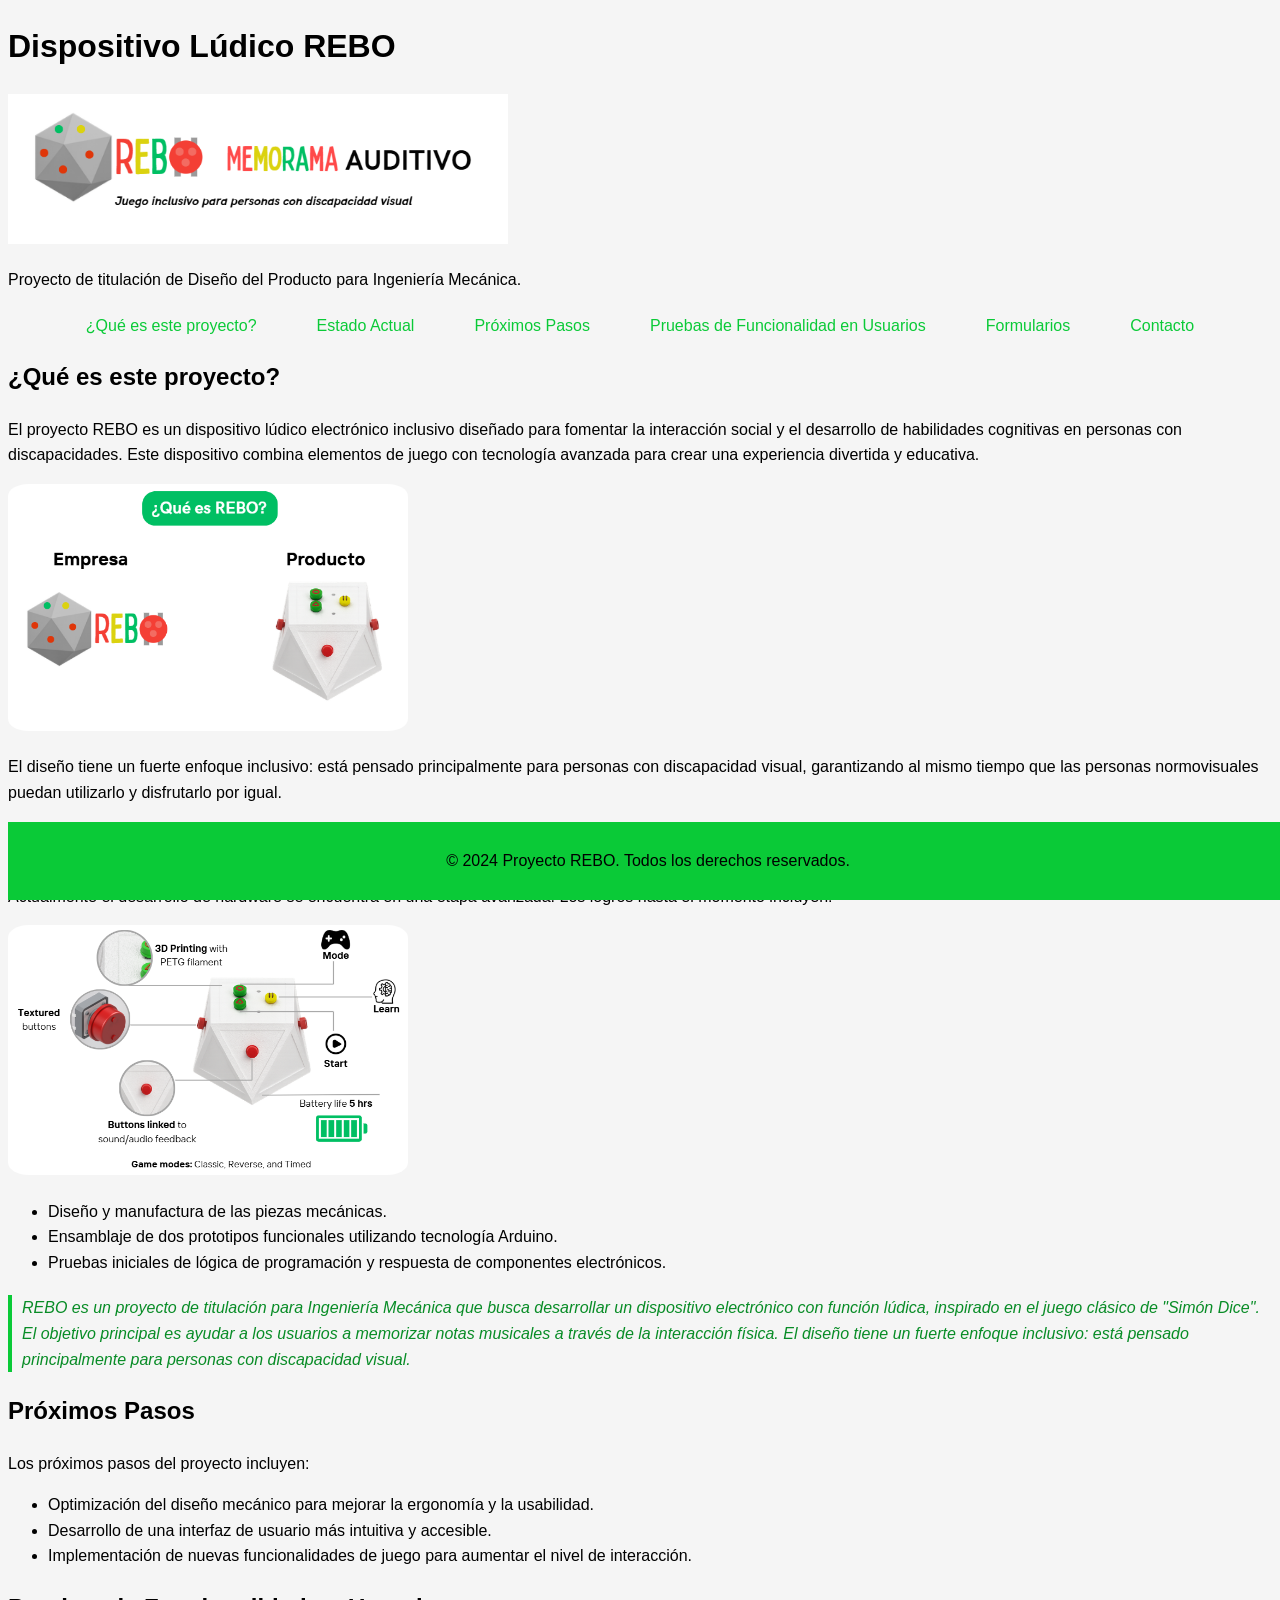
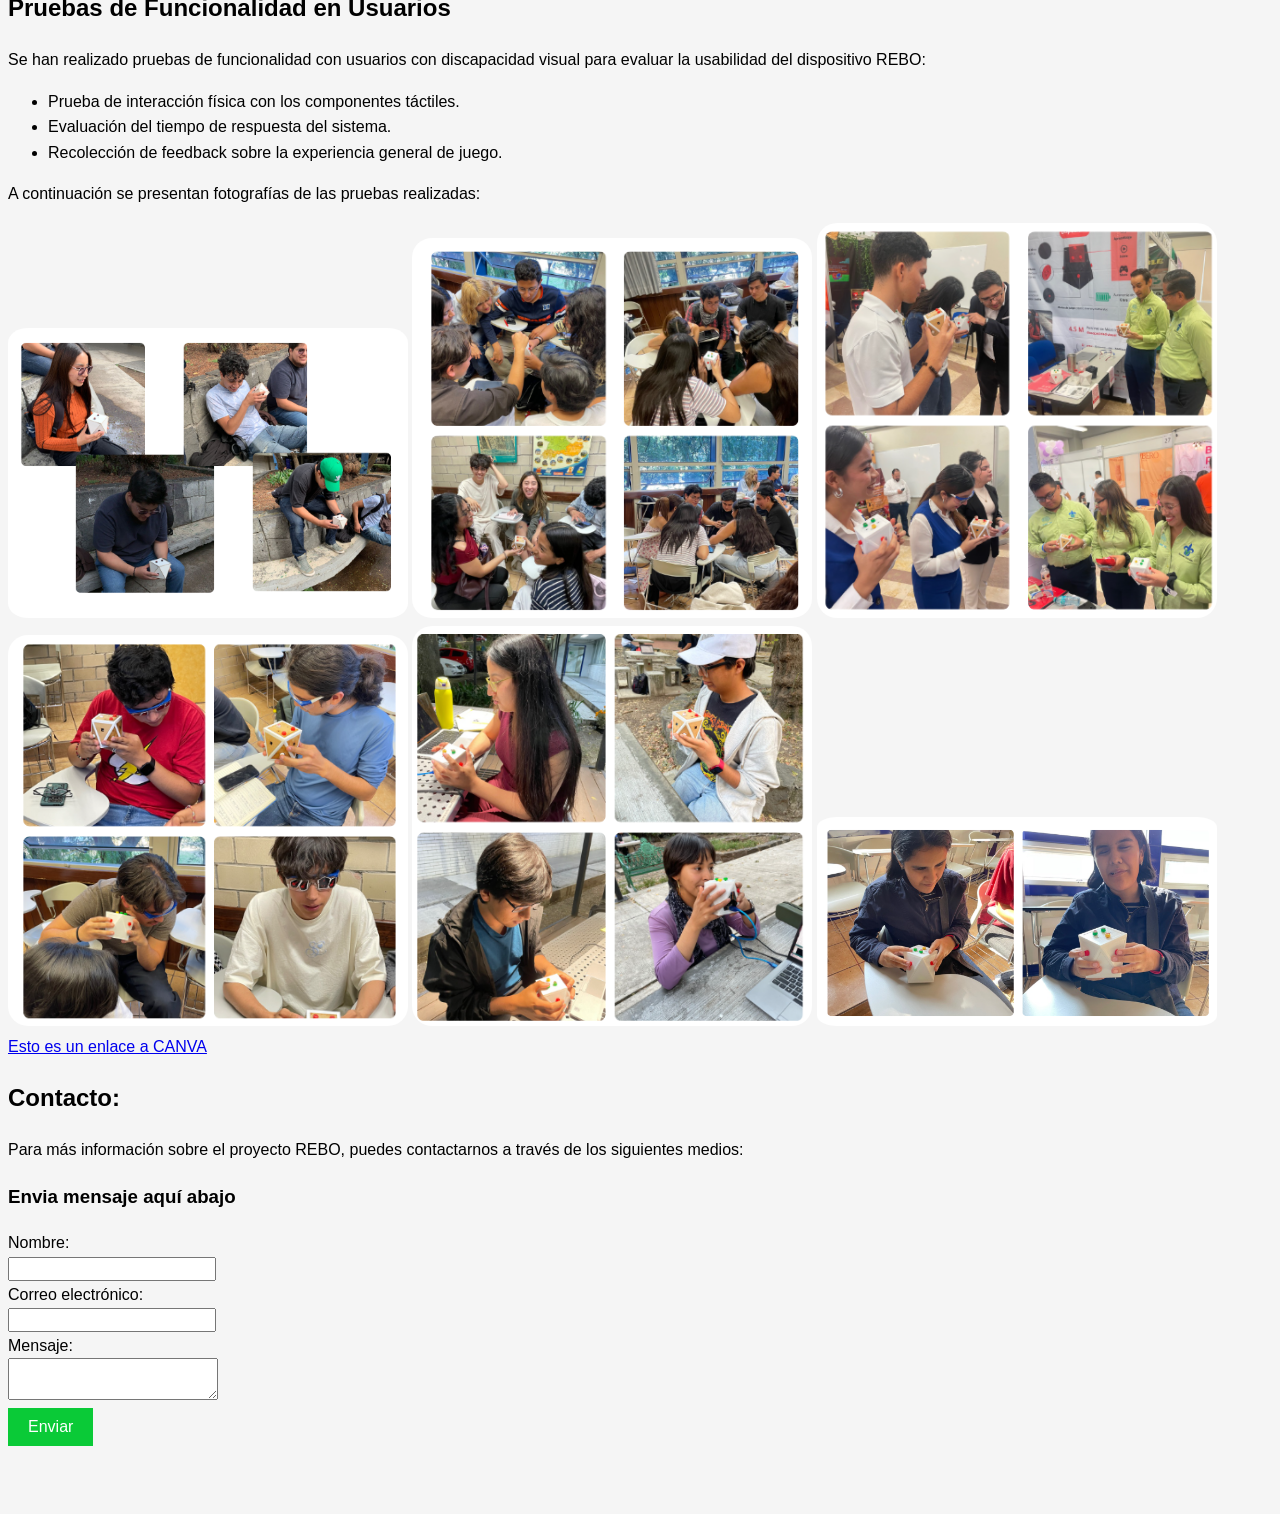
<file: Index.html>
<!DOCTYPE html>
<html lang="es">
<head>
    <meta charset="UTF-8">
    <meta name="viewport" content="width=device-width, initial-scale=1.0">
    <title>REBO-Dispositivo Lúdico Electrónico Inclusivo</title>
    <!-- Icono de la pestaña-->
    <link rel="icon" href="Img/Logo.png" type="image/png">
    <link rel="stylesheet" href="CSS/estilos.css">
</head>
<body>
    <header>
        <h1>Dispositivo Lúdico REBO</h1>
        <img src="Img/Portada-REBO-WEB.png" alt="Imagen de portada del dispositivo REBO" width="500">
        <p>Proyecto de titulación de Diseño del Producto para Ingeniería Mecánica.</p>
        
        <nav>
            <ul>
                <li><a href="#que-es">¿Qué es este proyecto?</a></li>
                <li><a href="#estado-actual">Estado Actual</a></li>
                <li><a href="#proximos-pasos">Próximos Pasos</a></li>
                <li><a href="#Pruebas de Funcionalidad en Usuarios"> Pruebas de Funcionalidad en Usuarios</a></li>
                <li><a href="#Formulario">Formularios</a></li>
                <li><a href="#Contacto">Contacto</a></li>
            </ul>
        </nav>
    </header>
    <main>
        <section id="que-es">
            <h2>¿Qué es este proyecto?</h2>
            <p>El proyecto REBO es un dispositivo lúdico electrónico inclusivo diseñado para fomentar la interacción social y el desarrollo de habilidades cognitivas en personas con discapacidades. Este dispositivo combina elementos de juego con tecnología avanzada para crear una experiencia divertida y educativa.</p>
            <img src="Img/Que-es-REBO.png" alt="Imagen que ilustra la diferencia entre la empresa y el producto REBO" width="400">
            <p>El diseño tiene un fuerte enfoque inclusivo: está pensado principalmente para personas con discapacidad visual, garantizando al mismo tiempo que las personas normovisuales puedan utilizarlo y disfrutarlo por igual.</p>
        </section>

        <section id="estado-actual">
            <h2>Estado Actual</h2>
            <p>Actualmente el desarrollo de hardware se encuentra en una etapa avanzada. Los logros hasta el momento incluyen:</p>
            <img src="Img/EstadoActual.png" alt="Fotografía del último prototipo de Arduino ensamblado con la carcasa impresa en 3D" width="400">
            <ul>
                <li>Diseño y manufactura de las piezas mecánicas.</li>
                <li>Ensamblaje de dos prototipos funcionales utilizando tecnología Arduino.</li>
                <li>Pruebas iniciales de lógica de programación y respuesta de componentes electrónicos.</li>
            </ul>
        </section>

            <div class="Nota">
                    REBO es un proyecto de titulación para Ingeniería Mecánica que busca desarrollar un dispositivo electrónico con función lúdica, inspirado en el juego clásico de "Simón Dice". El objetivo principal es ayudar a los usuarios a memorizar notas musicales a través de la interacción física. El diseño tiene un fuerte enfoque inclusivo: está pensado principalmente para personas con discapacidad visual.
            </div>

        <section id="proximos-pasos">
            <h2>Próximos Pasos</h2>
            <p>Los próximos pasos del proyecto incluyen:</p>
            <article>
                <ul>
                    <li>Optimización del diseño mecánico para mejorar la ergonomía y la usabilidad.</li>
                    <li>Desarrollo de una interfaz de usuario más intuitiva y accesible.</li>
                    <li>Implementación de nuevas funcionalidades de juego para aumentar el nivel de interacción.</li>
                </ul>
            </article>
        </section>

        <section id="Pruebas de Funcionalidad en Usuarios">
            <h2>Pruebas de Funcionalidad en Usuarios</h2>
            <p>Se han realizado pruebas de funcionalidad con usuarios con discapacidad visual para evaluar la usabilidad del dispositivo REBO:</p>
            <ul>
                <li>Prueba de interacción física con los componentes táctiles.</li>
                <li>Evaluación del tiempo de respuesta del sistema.</li>
                <li>Recolección de feedback sobre la experiencia general de juego.</li>
            </ul>
            <p>A continuación se presentan fotografías de las pruebas realizadas:</p>
            <img src="Img/Prueba 1.png" alt="Fotografía de 4 usuarios sin discapacidad visual interactuando con el dispositivo REBO durante una prueba de funcionalidad" width="400">
            <img src="Img/Prueba 2.png" alt="Fotografía de un grupo de personas sin discapacidad visual interactuando con el dispositivo REBO durante una prueba de funcionalidad" width="400">
            <img src="Img/Prueba 3.png" alt="Fotografía de un grupo de personas sin discapacidad visual interactuando con el dispositivo REBO durante una prueba de funcionalidad" width="400">
            <img src="Img/Prueba 4.png" alt="Fotografía de un grupo de personas sin discapacidad visual con los ojos tapados interactuando con el dispositivo REBO durante una prueba de funcionalidad" width="400">
            <img src="Img/Prueba 5.png" alt="Fotografía de un grupo de personas sin discapacidad visual utilizando el dispositivo y recolentado datos durante una prueba de funcionalidad" width="400">
            <img src="Img/Prueba 6.png" alt="Fotografía de una persona con discapacidad visual interactuando con el dispositivo REBO durante una prueba de funcionalidad" width="400">
            
            <br>
            <a href="https://www.canva.com/design/DAGuOMoNhB4/wwZOLQfEqR-lY2VSRW6C-w/edit?utm_content=DAGuOMoNhB4&utm_campaign=designshare&utm_medium=link2&utm_source=sharebutton">Esto es un enlace a CANVA</a>
            <br>

        </section id="Contacto">
            <h2>Contacto:</h2>
            <p>Para más información sobre el proyecto REBO, puedes contactarnos a través de los siguientes medios: <a href="REBO-Contac@producto.com"></a></p>
            <h3>Envia mensaje aquí abajo</h3>
            <form>
                <label for="nombre">Nombre:</label><br>
                <input type="text" id="nombre" name="nombre"><br>
                <label for="email">Correo electrónico:</label><br>
                <input type="email" id="email" name="email"><br>
                <label for="mensaje">Mensaje:</label><br>
                <textarea id="mensaje" name="mensaje"></textarea><br>
                <button type="submit" value="Enviar"> Enviar</button>
            </form>
        <section>

    </main>
    <footer>
        <p>&copy; 2024 Proyecto REBO. Todos los derechos reservados.</p>
    </footer>
</body>
</html>
</file>
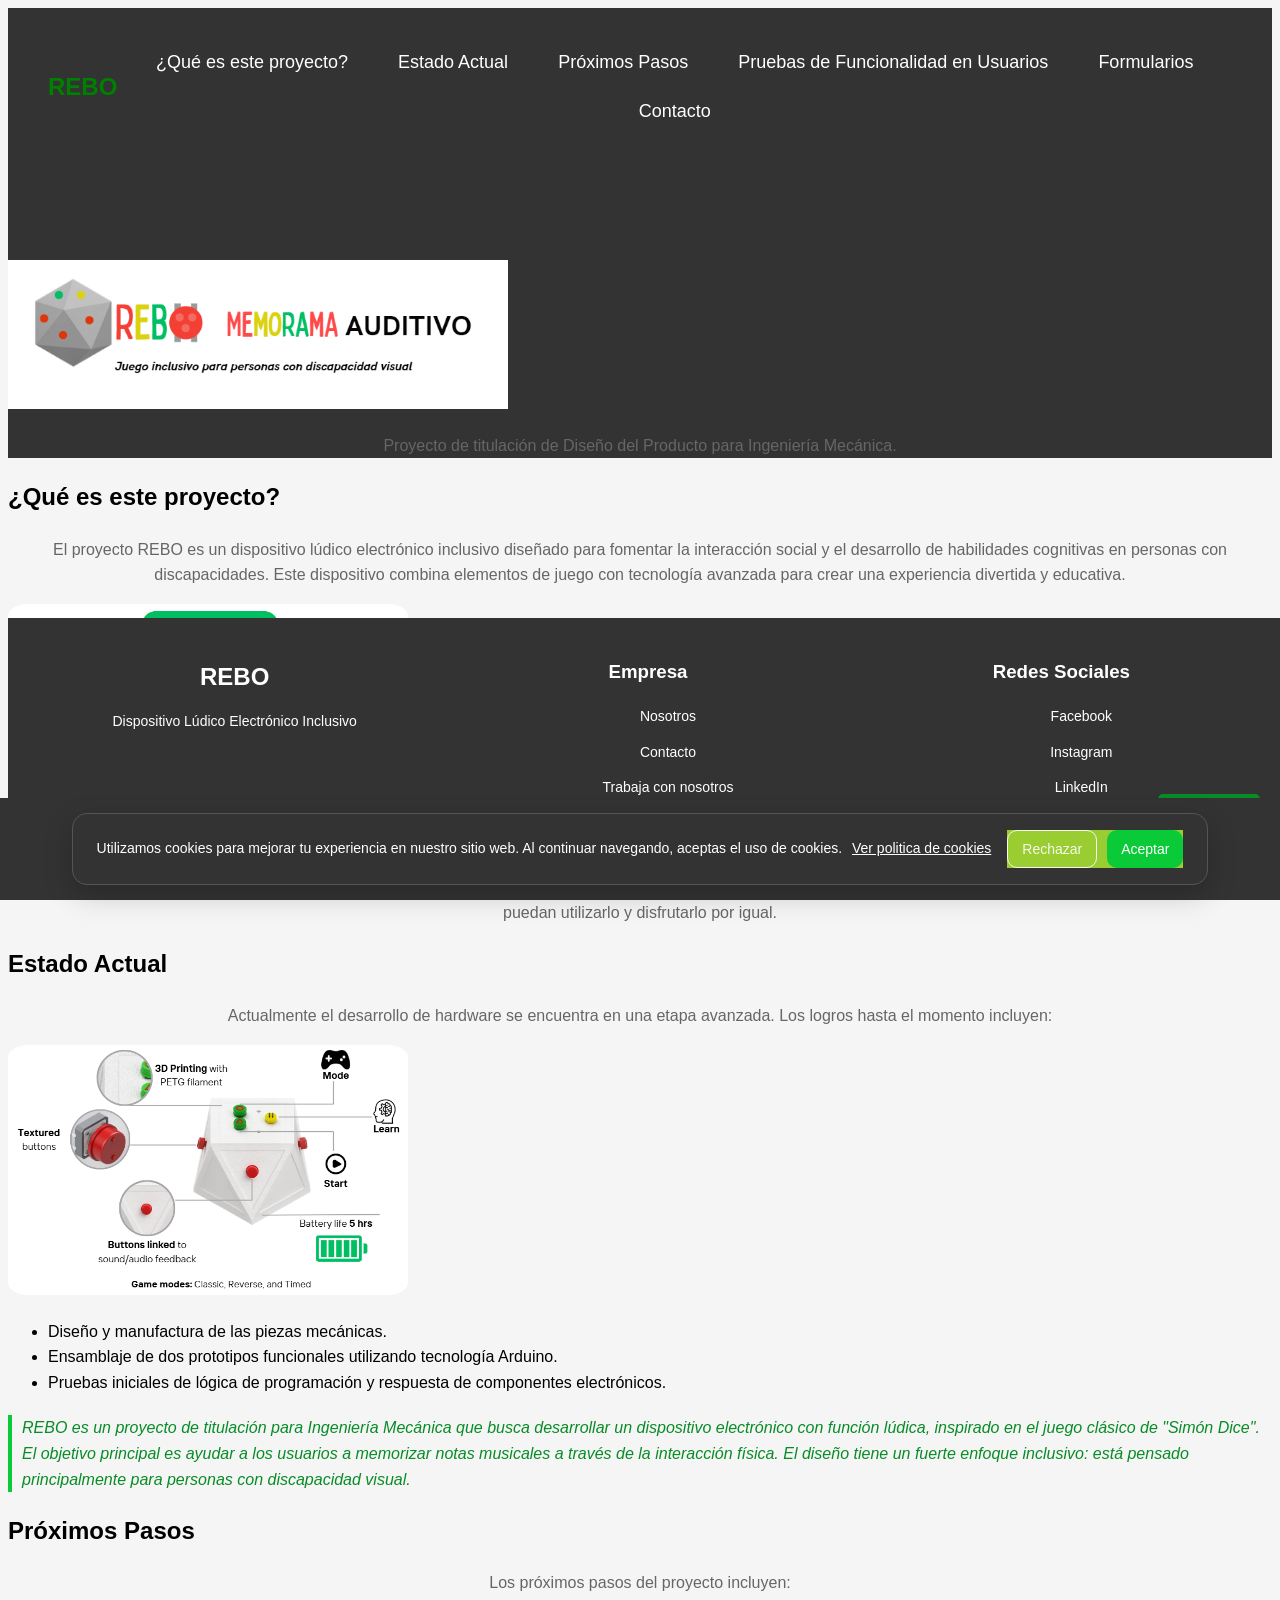
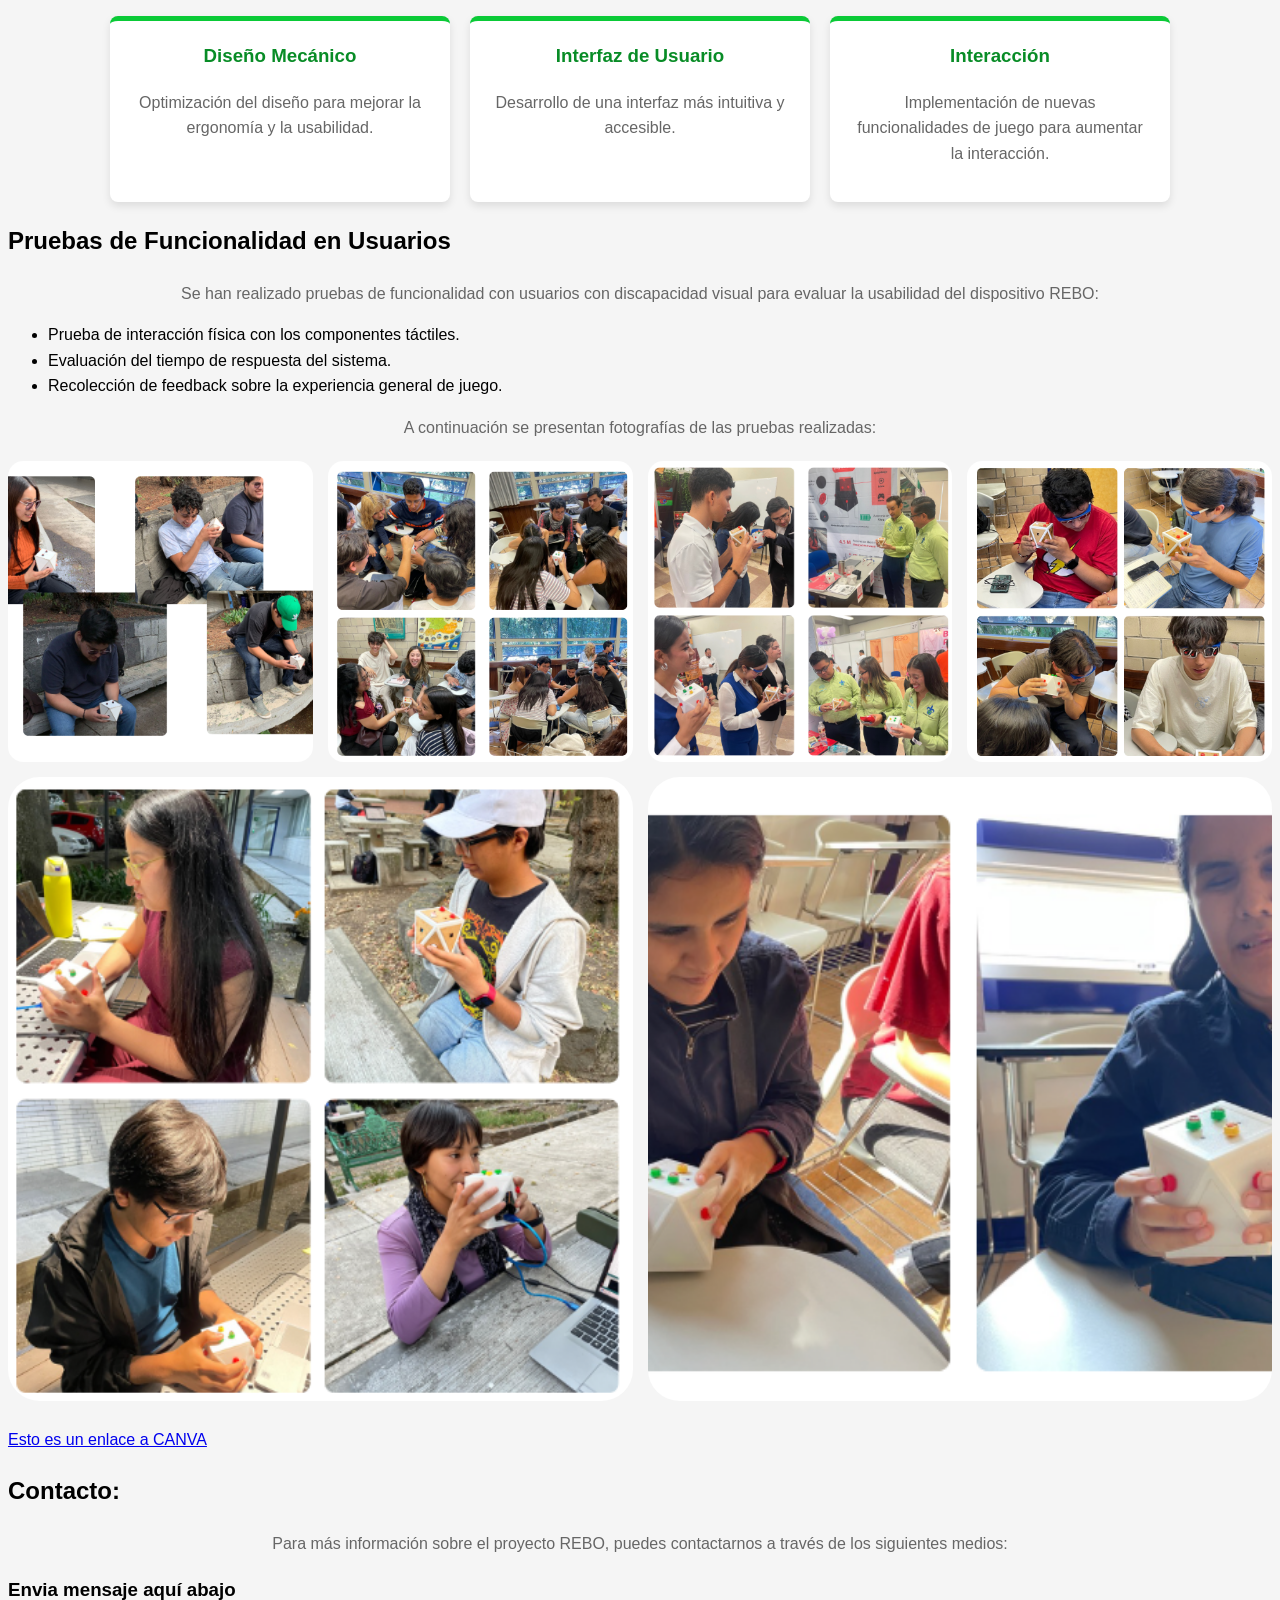
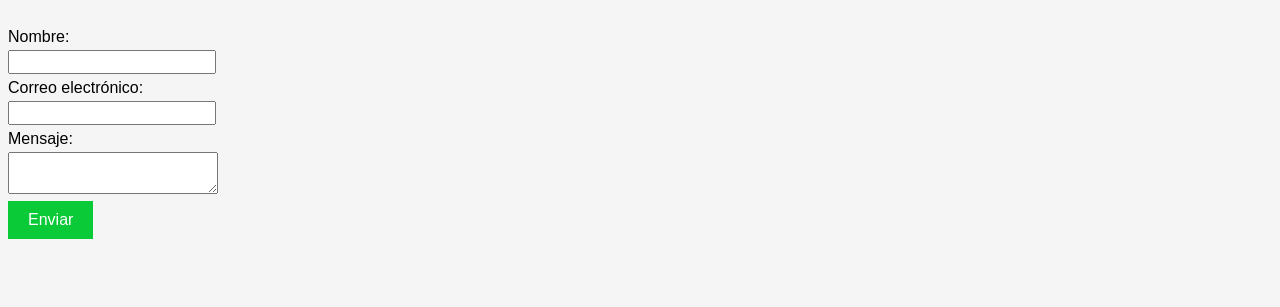
<file: index.html>
<!DOCTYPE html>
<html lang="es">
<head>
    <meta charset="UTF-8">
    <meta name="viewport" content="width=device-width, initial-scale=1.0">
    <title>REBO-Dispositivo Lúdico Electrónico Inclusivo</title>
    <!-- Icono de la pestaña-->
    <link rel="icon" href="Img/Logo.png" type="image/png">
    <link rel="stylesheet" href="CSS/estilos.css">
    <!-- Forma de agregar Css-->
    <link rel="stylesheet" href="CSS/estilos.css"> 
    <link rel="stylesheet" href="CSS/navbar.css">
    <style>
        h1 {
            text-align: center;
            color: #333;
        }
        p {
            text-align: center;
            color: #666;
        }
    </style>
</head>
<body>
    <header>
        <nav class="navbar">
            <div class="logo">REBO</div>
            <ul class="nav-links">
                <li><a href="#que-es">¿Qué es este proyecto?</a></li>
                <li><a href="#estado-actual">Estado Actual</a></li>
                <li><a href="#proximos-pasos">Próximos Pasos</a></li>
                <li><a href="#Pruebas-de-Funcionalidad-en-Usuarios"> Pruebas de Funcionalidad en Usuarios</a></li>
                <li><a href="#Formulario">Formularios</a></li>
                <li><a href="#Contacto">Contacto</a></li>
            </ul>
            
            <div class="boton"><!--Boton que aparece cuando empecemos a utilizar el tamaño de un telefono o tableta--> 
                <span></span>
                <span></span>
                <span></span>
            </div>
        </nav>

        <header>
            <h1>Dispositivo Lúdico REBO</h1>
            <img src="Img/Portada-REBO-WEB.png" alt="Imagen de portada del dispositivo REBO" width="500">
                <p>Proyecto de titulación de Diseño del Producto para Ingeniería Mecánica.</p>
        </header>
    </header>
    <main>
        <section id="que-es">
            <h2>¿Qué es este proyecto?</h2>
            <p>El proyecto REBO es un dispositivo lúdico electrónico inclusivo diseñado para fomentar la interacción social y el desarrollo de habilidades cognitivas en personas con discapacidades. Este dispositivo combina elementos de juego con tecnología avanzada para crear una experiencia divertida y educativa.</p>
            <img src="Img/Que-es-REBO.png" alt="Imagen que ilustra la diferencia entre la empresa y el producto REBO" width="400">
            <p>El diseño tiene un fuerte enfoque inclusivo: está pensado principalmente para personas con discapacidad visual, garantizando al mismo tiempo que las personas normovisuales puedan utilizarlo y disfrutarlo por igual.</p>
        </section>

        <section id="estado-actual">
            <h2>Estado Actual</h2>
            <p>Actualmente el desarrollo de hardware se encuentra en una etapa avanzada. Los logros hasta el momento incluyen:</p>
            <img src="Img/EstadoActual.png" alt="Fotografía del último prototipo de Arduino ensamblado con la carcasa impresa en 3D" width="400">
            <ul>
                <li>Diseño y manufactura de las piezas mecánicas.</li>
                <li>Ensamblaje de dos prototipos funcionales utilizando tecnología Arduino.</li>
                <li>Pruebas iniciales de lógica de programación y respuesta de componentes electrónicos.</li>
            </ul>
        </section>

            <div class="Nota">
                    REBO es un proyecto de titulación para Ingeniería Mecánica que busca desarrollar un dispositivo electrónico con función lúdica, inspirado en el juego clásico de "Simón Dice". El objetivo principal es ayudar a los usuarios a memorizar notas musicales a través de la interacción física. El diseño tiene un fuerte enfoque inclusivo: está pensado principalmente para personas con discapacidad visual.
            </div>

       <section id="proximos-pasos">
            <h2>Próximos Pasos</h2>
            <p>Los próximos pasos del proyecto incluyen:</p>
            
            <div class="contenedor-tarjetas">
                <article class="tarjeta">
                    <h3>Diseño Mecánico</h3>
                    <p>Optimización del diseño para mejorar la ergonomía y la usabilidad.</p>
                </article>
                
                <article class="tarjeta">
                    <h3>Interfaz de Usuario</h3>
                    <p>Desarrollo de una interfaz más intuitiva y accesible.</p>
                </article>
                
                <article class="tarjeta">
                    <h3>Interacción</h3>
                    <p>Implementación de nuevas funcionalidades de juego para aumentar la interacción.</p>
                </article>
            </div>
        </section>

        <section id="Pruebas-de-Funcionalidad-en-Usuarios">
            <h2>Pruebas de Funcionalidad en Usuarios</h2>
            <p>Se han realizado pruebas de funcionalidad con usuarios con discapacidad visual para evaluar la usabilidad del dispositivo REBO:</p>
            <ul>
                <li>Prueba de interacción física con los componentes táctiles.</li>
                <li>Evaluación del tiempo de respuesta del sistema.</li>
                <li>Recolección de feedback sobre la experiencia general de juego.</li>
            </ul>
            <p>A continuación se presentan fotografías de las pruebas realizadas:</p>
            <div class="galeria-flex">
                <img src="Img/Prueba 1.png" alt="Fotografía de 4 usuarios sin discapacidad visual interactuando con el dispositivo REBO durante una prueba de funcionalidad" width="400">
                <img src="Img/Prueba 2.png" alt="Fotografía de un grupo de personas sin discapacidad visual interactuando con el dispositivo REBO durante una prueba de funcionalidad" width="400">
                <img src="Img/Prueba 3.png" alt="Fotografía de un grupo de personas sin discapacidad visual interactuando con el dispositivo REBO durante una prueba de funcionalidad" width="400">
                <img src="Img/Prueba 4.png" alt="Fotografía de un grupo de personas sin discapacidad visual con los ojos tapados interactuando con el dispositivo REBO durante una prueba de funcionalidad" width="400">
                <img src="Img/Prueba 5.png" alt="Fotografía de un grupo de personas sin discapacidad visual utilizando el dispositivo y recolentado datos durante una prueba de funcionalidad" width="400">
                <img src="Img/Prueba 6.png" alt="Fotografía de una persona con discapacidad visual interactuando con el dispositivo REBO durante una prueba de funcionalidad" width="400">
            </div>  
            <br>
            <a href="https://www.canva.com/design/DAGuOMoNhB4/wwZOLQfEqR-lY2VSRW6C-w/edit?utm_content=DAGuOMoNhB4&utm_campaign=designshare&utm_medium=link2&utm_source=sharebutton">Esto es un enlace a CANVA</a>
            <br>

        <section id="Contacto">
            <h2>Contacto:</h2>
            <p>Para más información sobre el proyecto REBO, puedes contactarnos a través de los siguientes medios: <a href="REBO-Contac@producto.com"></a></p>
            <h3>Envia mensaje aquí abajo</h3>
            <form>
                <label for="nombre">Nombre:</label><br>
                <input type="text" id="nombre" name="nombre"><br>
                <label for="email">Correo electrónico:</label><br>
                <input type="email" id="email" name="email"><br>
                <label for="mensaje">Mensaje:</label><br>
                <textarea id="mensaje" name="mensaje"></textarea><br>
                <button type="submit" value="Enviar"> Enviar</button>
            </form>
        </section>

    </main>

    <!-- Cookie Banner -->
     <div class="cookie-banner" id="cookieBanner" role="dialog" aria-live="polite" aria-label="Cookie banner">
        <div class="cookie-content">
            <p>Utilizamos cookies para mejorar tu experiencia en nuestro sitio web. Al continuar navegando, aceptas el uso de cookies.
                <a href="#" class="cookie-link">Ver politica de cookies</a>
            </p>

            <div class="cookie-actions">
            <button class="cookie-btn cookie-btn--ghost" id="cookieReject">Rechazar</button>
            <button class="cookie-btn cookie-btn--primary" id="cookieAccept">Aceptar</button>
            </div>
        </div>
     </div>


    <footer class="footer">
        <div class="footer-container">
            <div class="footer-section">
                <h2 class="logo">REBO</h2>
                <p>Dispositivo Lúdico Electrónico Inclusivo</p>
            </div>
            <div class="footer-section">
                <h3>Empresa</h3>
                <ul>
                    <li><a href="#Nosotros">Nosotros</a></li>
                    <li><a href="#Contacto">Contacto</a></li>
                    <li><a href="Trabaja con nosotros">Trabaja con nosotros</a></li>
                </ul>
            </div>
            <div class="footer-section">
                <h3>Redes Sociales</h3>
                <ul>
                    <li><a href="https://www.facebook.com/REBO-Dispositivo-L%C3%BAdico-Electr%C3%B3nico-Inclusivo-100063441086644">Facebook</a></li>
                    <li><a href="https://www.instagram.com/rebo_dispositivo/">Instagram</a></li>
                    <li><a href="https://www.linkedin.com/company/rebo-dispositivo-l%C3%BAdico-electr%C3%B3nico-inclusivo/">LinkedIn</a></li>
                </ul>
            </div>
        </div>
        <div class="footer-button">
            <p>&copy; 2024 REBO. Todos los derechos reservados.</p>
        </div>
    </footer>
    <a href="#" class="btn-flotante">↑ Ir arriba</a>
    <script src="js/script.js"></script>
</body>
</html>
</file>
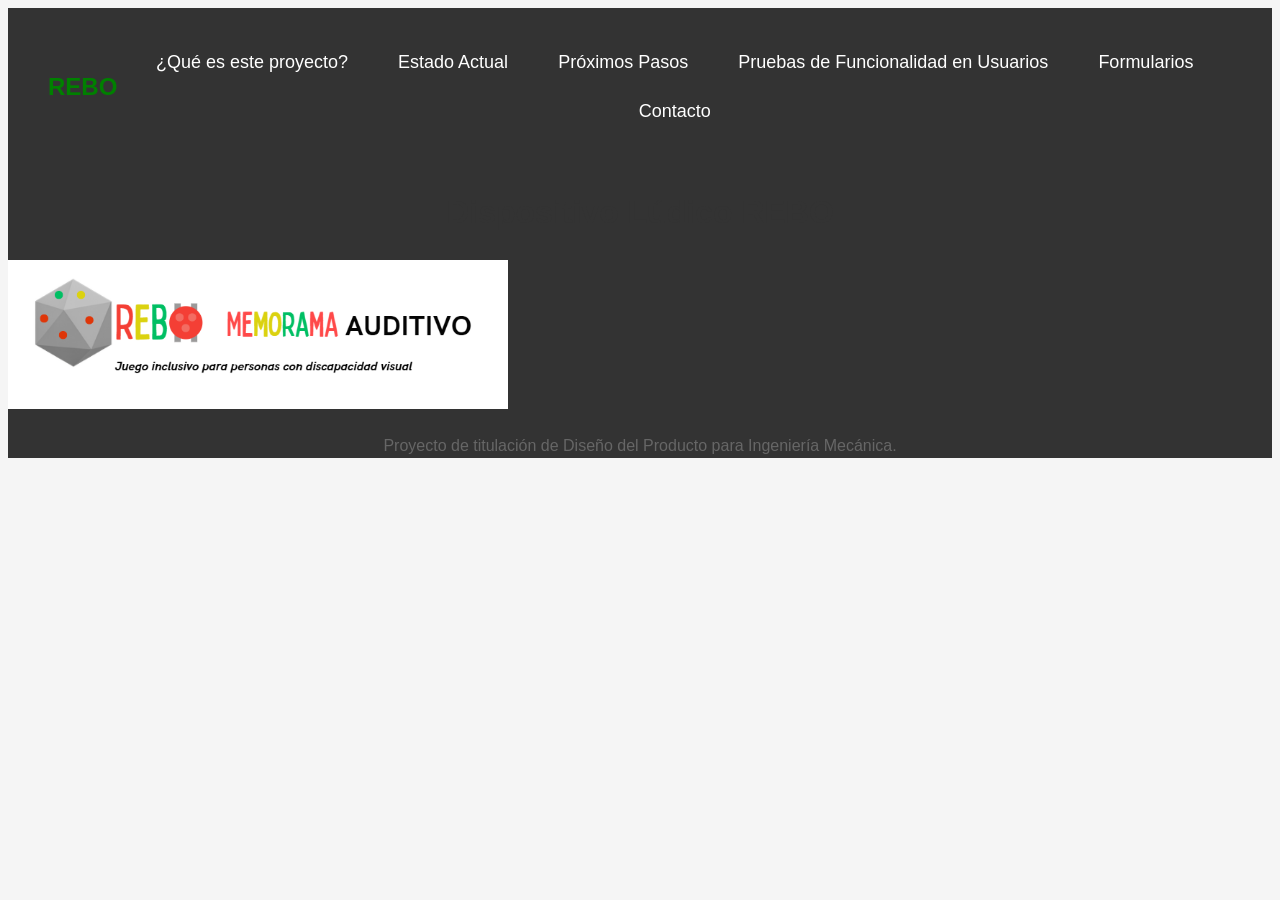
<file: PruebasUsuarios.html>
<!DOCTYPE html>
<html lang="en">
<head>
<head>
    <meta charset="UTF-8">
    <meta name="viewport" content="width=device-width, initial-scale=1.0">
    <title>REBO-Dispositivo Lúdico Electrónico Inclusivo</title>
    <!-- Icono de la pestaña-->
    <link rel="icon" href="Img/Logo.png" type="image/png">
    <link rel="stylesheet" href="CSS/estilos.css">
    <!-- Forma de agregar Css-->
    <link rel="stylesheet" href="CSS/estilos.css"> 
    <link rel="stylesheet" href="CSS/navbar.css">
    <style>
        h1 {
            text-align: center;
            color: #333;
        }
        p {
            text-align: center;
            color: #666;
        }
    </style>
</head>
</head>
<body>
     <header>
        <nav class="navbar">
            <div class="logo">REBO</div>
            <ul class="nav-links">
                <li><a href="#que-es">¿Qué es este proyecto?</a></li>
                <li><a href="#estado-actual">Estado Actual</a></li>
                <li><a href="#proximos-pasos">Próximos Pasos</a></li>
                <li><a href="#Pruebas-de-Funcionalidad-en-Usuarios"> Pruebas de Funcionalidad en Usuarios</a></li>
                <li><a href="#Formulario">Formularios</a></li>
                <li><a href="#Contacto">Contacto</a></li>
            </ul>
            
            <div class="boton"><!--Boton que aparece cuando empecemos a utilizar el tamaño de un telefono o tableta--> 
                <span></span>
                <span></span>
                <span></span>
            </div>
        </nav>

        <header>
            <h1>Dispositivo Lúdico REBO</h1>
            <img src="Img/Portada-REBO-WEB.png" alt="Imagen de portada del dispositivo REBO" width="500">
            <p>Proyecto de titulación de Diseño del Producto para Ingeniería Mecánica.</p>
        </header>
    </header>
    <script src="js/script.js"></script>
</body>
</html>
</file>
<file: CSS/estilos.css>
*{
    font-family: Arial, sans-serif;
}

body{
    background-color: whitesmoke;
    color:black;
    font-family: Arial, Helvetica, sans-serif; /* Todos los textos heredarán esta fuente */
    line-height: 1.6; /* Todos los párrafos heredarán este espaciado para ser más legibles */
    padding-bottom: 60px; /* El ajuste que platicamos para que el footer no tape el contenido */
}

nav a{
    color: rgb(10, 202, 55);
    text-decoration: none;
    margin: 0 15px;
}

section p a{
    color: rgb(10, 202, 55);
    text-decoration: none;
    font-weight: bold;
}

button {
    background-color: rgb(10, 202, 55);
    color: white;
    border: none;
    padding: 10px 20px;
    cursor: pointer;
}

button:hover {
    background-color: rgb(40, 218, 78);
    color:chartreuse;
}

footer {
    background-color: rgb(10, 202, 55);
    color: black;
    text-align: center;
    padding: 10px 0;
    position: fixed;
    width: 100%;
    bottom: 0;
}

main section img {
    border-radius: 5%;
    max-width: 100%;
    height: auto;
}

button, input, textarea {
    font-family: inherit; /* Fuerza a estos elementos a usar la fuente Arial del body */
    font-size: inherit;   /* Hereda el tamaño de letra normal */
}

.Nota{
    font-style: italic; /* Sobrescribe la herencia para que este texto sea cursivo */
    color: rgb(8, 140, 38); /* Sobrescribe el color negro heredado del body */
    border-left: 4px solid rgb(10, 202, 55); /* Un detalle estético para resaltar la nota */
    padding-left: 10px;
    margin: 20px 0;
}

nav ul{
   display: flex; /* Activa Flexbox */
    justify-content: center; /* Centra los elementos horizontalmente */
    flex-wrap: wrap; /* Permite que los enlaces pasen a otra línea si la pantalla es pequeña */
    gap: 30px; /* Crea un espacio exacto entre cada enlace */
    list-style: none; /* Quita los puntos negros por defecto de la lista */
    padding: 0;
    margin: 20px 0;
}

.galeria-flex {
    display: flex; /* Activa Flexbox para este contenedor */
    flex-wrap: wrap; /* Si las fotos no caben, las empuja a la fila de abajo */
    justify-content: center; /* Centra toda la cuadrícula */
    gap: 15px; /* Espaciado uniforme entre todas las fotos */
    margin-top: 20px;
}

/* Regla para que las imágenes dentro del flexbox se adapten al instante */
.galeria-flex img {
    width: 300px; /* Tamaño base de las imágenes */
    flex-grow: 1; /* Permite que la imagen crezca un poco para llenar espacios vacíos */
    object-fit: cover; /* Evita que las fotos se deformen o estiren */
    border-radius: 5%;
}

.btn-flotante {
    position: fixed; /* Lo ancla a la ventana del navegador */
    bottom: 60px; /* Lo separa del fondo para que no choque con tu footer fijo */
    right: 20px; /* Lo mantiene en la esquina inferior derecha */
    background-color: rgb(8, 140, 38); /* Un verde más oscuro para buen contraste */
    color: white;
    text-decoration: none;
    padding: 10px 15px;
    border-radius: 5px;
    font-weight: bold;
    z-index: 1000; /* Asegura que flote por encima de las fotos y el texto */
    transition: 0.3s; /* Transición suave para el hover */
}

.btn-flotante:hover {
    background-color: rgb(40, 218, 78); /* Verde brillante al pasar el ratón */
    color: black;
}

html {
    scroll-behavior: smooth; /* Hace que el salto hacia arriba sea un deslizamiento suave */
}

.contenedor-tarjetas {
    display: flex; /* Activa la cuadrícula flexible */
    flex-wrap: wrap; /* Permite que las tarjetas bajen de línea si la pantalla es estrecha */
    justify-content: center; /* Centra las tarjetas en la pantalla */
    gap: 20px; /* Separación exacta entre cada tarjeta */
    margin-top: 20px;
}

.tarjeta {
    background-color: white;
    border-top: 5px solid rgb(10, 202, 55); /* Una línea verde en la parte superior para decorar */
    border-radius: 8px; /* Bordes redondeados */
    padding: 20px;
    width: 250px; /* Ancho base de cada tarjeta */
    flex-grow: 1; /* Permite que se estiren un poco para rellenar espacios */
    max-width: 300px;
    box-shadow: 0 4px 8px rgba(0, 0, 0, 0.1); /* Crea un efecto de sombra sutil (profundidad) */
    text-align: center;
    transition: 0.3s; /* Transición suave para cuando pasemos el ratón */
}

/* Efecto interactivo para las tarjetas */
.tarjeta:hover {
    transform: translateY(-5px); /* Hace que la tarjeta "salte" un poco hacia arriba */
    box-shadow: 0 8px 16px rgba(0, 0, 0, 0.2); /* Sombra más grande al saltar */
}

.tarjeta h3 {
    color: rgb(8, 140, 38);
    margin-top: 0;
}
</file>
<file: CSS/navbar.css>
.navbar{
    display: flex;
    justify-content: space-between;
    align-items: center;
    padding: 20px 40px;
    color: white;
    position: sticky; 
    top: 0; /* Le dice que se pegue exactamente a 0 pixeles del techo de la pantalla */
    z-index: 1000; /* Asegura que la barra flote por encima de las fotos de tu galería y no choque con ellas */
    background-color: #333; /* Le damos color de fondo para que no se vuelva transparente al bajar */
}

header{
    background-color: #333 !important;
}

.logo{
    font-size: 24px;
    font-weight: bold;
    color:green !important;
    background-color: #333 !important;
}

.nav-links{
    display: flex;
    align-items: center;
    list-style: none;
    gap: 20px;
}

.nav-links a{
    text-decoration: none;
    color: white !important;
    font-size: 18px;
    transition:0.3s; /*Agrega una transición suave para el cambio de color*/
}

.nav-links a:hover{
    color: green !important; /* Cambia el color al pasar el mouse */
    font-size: 30px; /* Aumenta el tamaño de la fuente al pasar el mouse */
}

.boton{
    display: none;
    flex-direction: column;
    background-color: green !important;
    color: white !important;
    padding: 10px 20px;
    border: none;
    border-radius: 5px;
    cursor: pointer;
    transition:0.3s; /*Agrega una transición suave para el cambio de color*/
    gap: 5px;
}

.boton span{
    width: 25px;
    height: 3px;
    background-color: white !important;
    margin: 4px;
    transition:0.3s; /*Agrega una transición suave para el cambio de color*/
}

@media (max-width: 768px) {
    .nav-links{
        position: absolute;
        top: 60px;
        right: 0px;
        background: #111 !important;
        flex-direction: column;
        width: 200px;
        height: calc(100vh-70px);
        padding-top: 20px;

        transform: translateX(100%);
        transition: transform 0.3s ease-in-out;
    }
    .boton{
        display: flex;
    }
}

.nav-links.active{
    transform: translateX(0);
}

.footer{
    background-color: #333 !important;
    color: white !important;
    padding: 20px 0;
}

.footer-container{
    max-width: 1200px;
    margin: auto;
    display: flex;
    justify-content: space-between;
    gap: 40px;
    flex-wrap: wrap;
}

.footer-section{
    flex: 1;
    min-width: 200px;
    background-color: #333 !important;
}

.footer-section h2, .footer-section h3{
    color: white !important;
    margin-bottom: 10px;
}

.footer-section p{
    color: white;
    line-height: 1.5;
    font-size: 14px;
}

.footer-section ul{
    list-style: none;
}

.footer-section ul li{
    margin-bottom: 10px;
}

.footer-section a{
    color: white !important;
    text-decoration: none;
    font-size: 14px;
    transition: color 0.3s;
}

.footer-section a:hover{
    color: green !important;
    font-size: 16px;
}

.footer-button{
    border-top: 1px solid #555;
    text-align: center;
    margin-top: 20px;
    background-color: #333 !important;
    font-size: 12px;
}

@media (max-width: 768px) {
    .footer-container{
        flex-direction: column;
        align-items: center;
        text-align: center;
    }
    .footer-section{
        text-align: center;
        margin-bottom: 20px;
    }
}

.cookie-banner{
    position: fixed;
    bottom: 0;
    left: 0;
    right: 0;
    z-index: 9999;
    padding: 15px;
    display: flex;
    justify-content: center;
    pointer-events: none; /* Evita que el banner interfiera con otros elementos de la página */
    
    background-color: #333 !important;
    color: white !important;
}

.cookie-content{
    pointer-events: auto; /* Permite que los elementos dentro del contenedor del pie de página sean interactivos */ 
    width: min  (90%, 1200px); /* Limita el ancho del contenedor para que no se extienda demasiado en pantallas grandes */
    color: white !important;
    border: 1px solid #555;
    border-radius: 15px;
    padding: 16px 24px;
    display: flex;
    align-items: center;
    justify-content: space-between;
    gap: 16px !important;
    box-shadow: 0 10px 30px rgba(0, 0, 0, 0.2);
}

.cookie-content p{
    margin: 0;
    font-size: 14px;
    line-height: 1.4;
    color: white !important;
}

.cookie-link{
    text-decoration: underline;
    color: white !important;
    margin-left: 6px;
}

.cookie-actions{
    display: flex;
    gap: 10px;
    flex-shrink: 0;
    background-color: yellowgreen !important;
}

.cookie-btn{
    border: 0;
    border-radius: 10px;
    padding: 10px 14px;
    font-size: 14px;
    cursor: pointer;
    transition: transform 0.06s ease, opacity 0.3s ease;
}

.cookie-btn:active{
    transform: scale(1.05);
}

.cookie-btn-primary{
    background: white;
    color: #333 !important;
}

.cookie-btn--ghost{
    background: transparent;
    color: white !important;
    border: 1px solid white;
    opacity: 0.9;
}

.cookie-btn--ghost:hover{
    opacity: 1;
}

@media (max-width: 786px){
    .cookie-content{
        flex-direction: column;
        align-items:stretch;
    }
    .cookie-actions{
        width: 100%;
    }

    .cookie-btn{
        width: 100%;
    }
}
</file>
